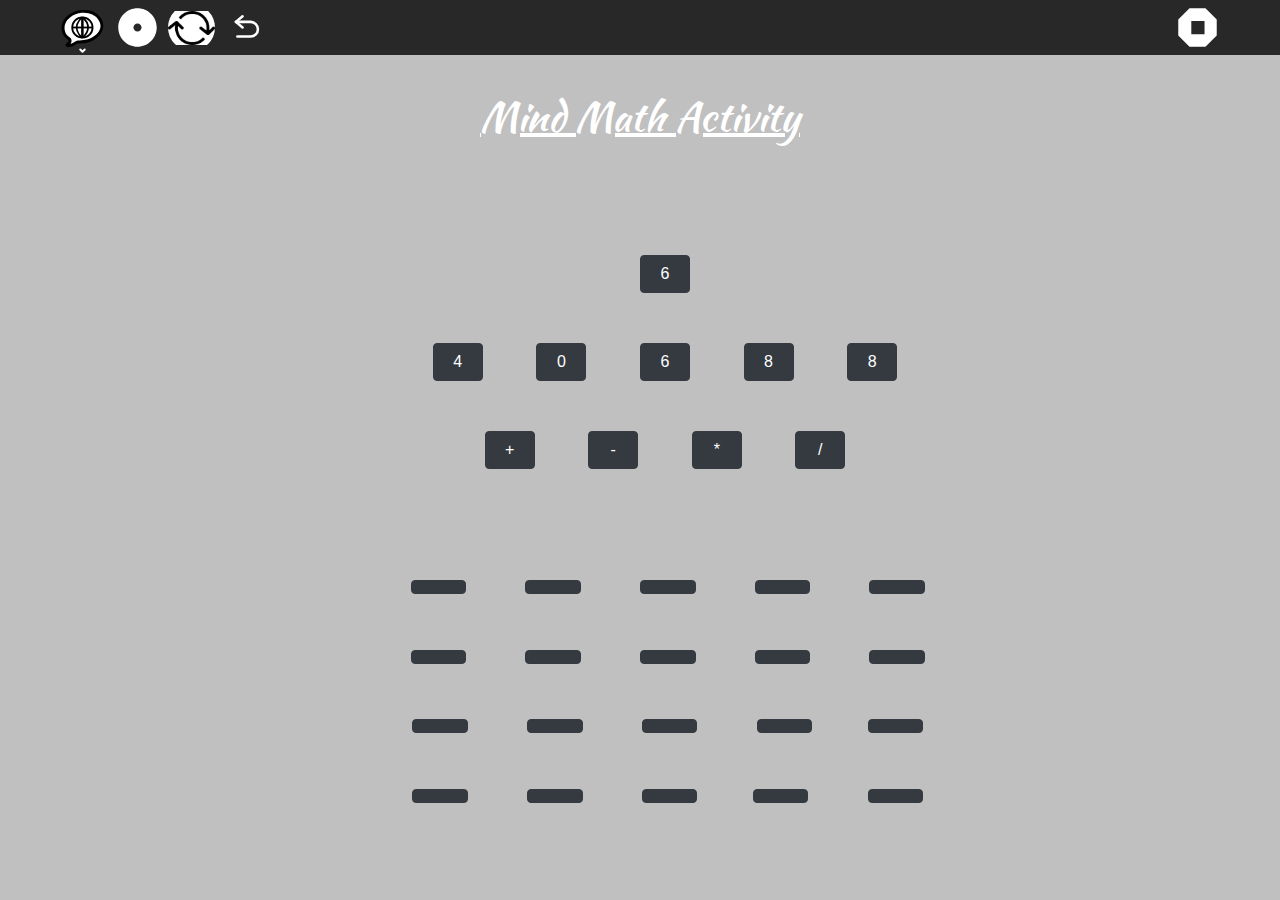
<file: activities/MindMath.activity/index.html>
<!DOCTYPE html>
<html>

<head>
<meta charset="utf-8" />
<title>My Activity</title>
<meta name="viewport" content="user-scalable=no, initial-scale=1, maximum-scale=1, minimum-scale=1, width=device-width, viewport-fit=cover"/>
<link rel="stylesheet" href="https://maxcdn.bootstrapcdn.com/bootstrap/4.0.0/css/bootstrap.min.css" integrity="sha384-Gn5384xqQ1aoWXA+058RXPxPg6fy4IWvTNh0E263XmFcJlSAwiGgFAW/dAiS6JXm" crossorigin="anonymous">
<link href="https://fonts.googleapis.com/css?family=Kaushan+Script&display=swap" rel="stylesheet">
<link rel="stylesheet" media="not screen and (device-width: 1200px) and (device-height: 900px)"
	href="lib/sugar-web/graphics/css/sugar-96dpi.css">
<link rel="stylesheet" media="screen and (device-width: 1200px) and (device-height: 900px)"
	href="lib/sugar-web/graphics/css/sugar-200dpi.css">
<link rel="stylesheet" href="css/activity.css">



<script data-main="js/loader" src="lib/require.js"></script>
</head>

<body>
<div id="main-toolbar" class="toolbar">
  <button class="toolbutton" id="activity-button" title="My Activity"></button>
  <button class="toolbutton" id="network-button" title="Network"></button>
  <button  class="toolbutton" type="button" id="reset" onclick="window.location.reload();" title="reset"></button>
  <button  class="toolbutton" type="button" id="undo" onclick="reset()" title="undo"></button>

  <!-- Add more buttons here -->

  <!-- Buttons with class="pull-right" will be right aligned -->
  <button class="toolbutton pull-right" id="stop-button" title="Stop"></button>
</div>

<!-- The content of your activity goes inside the canvas -->
<div id="canvas">

  <!-- Replace this message with your own content -->
        <div class="header">
          <h1><u>Mind Math Activity</u> </h1>
      </div>

      <div class="container">
          <div class="input">
          
            
            
            <button class="btn btn-dark" id="res" value="8"> </button><br>
            <button class="btn btn-dark" id="1" onclick="select1()" value="10"></button>
            <button class="btn btn-dark" id="2" onclick="select2()" value="8"></button>
            <button class="btn btn-dark" id="3" onclick="select3()" value="2"></button>
            <button class="btn btn-dark" id="4" onclick="select4()" value="8"></button>
            <button class="btn btn-dark" id="5" onclick="select5()" value="2"></button>
            <br>
          
          <button type="button" id="add" onclick="add()" class="btn btn-dark">+</button>
          <button type="button" id="sub" onclick="sub()" class="btn btn-dark">-</button>
          <button type="button" id="mul" onclick="mul()" class="btn btn-dark">*</button>
          <button type="button" id="div" onclick="div()" class="btn btn-dark">/</button>

         

          </div>

          <div class="output">

                  <!-- <button type="button" id="set" onclick="submit()" class="btn btn-dark">Set</button> -->
                  <button class="btn btn-dark" id="res1-a"></button> <button class="btn btn-dark" id="res2-a"></button> <button class="btn btn-dark" id="res3-a"></button> <button id="eq-a" class="btn btn-dark"></button> <button class="btn btn-dark" id="res4-a"></button><br>
                <button class="btn btn-dark" id="res1-b"></button> <button class="btn btn-dark" id="res2-b"></button> <button class="btn btn-dark" id="res3-b"></button> <button id="eq-b" class="btn btn-dark"></button> <button class="btn btn-dark" id="res4-b"></button> <br>
                <button class="btn btn-dark" id="res1-c"></button> <button class="btn btn-dark" id="res2-c"></button> <button class="btn btn-dark" id="res3-c"></button> <button id="eq-c" class="btn btn-dark"></button><button class="btn btn-dark" id="res4-c"></button><br>
                <button class="btn btn-dark" id="res1-d"></button> <button class="btn btn-dark" id="res2-d"></button> <button class="btn btn-dark" id="res3-d"></button><button id="eq-d" class="btn btn-dark"></button> <button class="btn btn-dark" id="res4-d"></button> <br>


          </div>
          <div id="msg"></div>
      </div>




</div>

<script src="js/math.js"></script>

</body>

</html>
</file>
<file: activities/MindMath.activity/lib/sugar-web/graphics/css/sugar-96dpi.css>
html {
  height: 100%;
  -webkit-tap-highlight-color: rgba(0, 0, 0, 0);
}
body {
  position: relative;
  height: 100%;
  margin: 0;
  font-family: sans-serif;
  font-size: 10pt;
  background-color: #c0c0c0;
}
.unselectable {
  -webkit-user-select: none;
  -moz-user-select: none;
}
.pull-right {
  float: right;
}
a {
  color: #0076c3;
  text-decoration: none;
}
/* Toolbar */
.toolbar {
  height: 55px;
  padding: 0 57px;
  color: white;
  background-color: #282828;
  -webkit-user-select: none;
  -moz-user-select: none;
}
/* Toolbar separator */
.toolbar hr {
  display: inline-block;
  height: 33px;
  margin: 2.5px;
  margin-bottom: -17px;
  border: 1px solid #808080;
}
/* Toolbar toolbutton */
.toolbar .toolbutton {
  position: relative;
  width: 47px;
  height: 47px;
  margin: 4px 2px;
  color: white;
  color: transparent;
  background-color: transparent;
  background-position: center;
  background-repeat: no-repeat;
  background-size: contain;
  border: 0;
  border-radius: 5.5px;
}
.toolbar .toolbutton:hover {
  background-color: black;
}
.toolbar .toolbutton:active,
.toolbar .toolbutton.active {
  background-color: #808080;
}
.toolbar .toolbutton img {
  width: 100%;
  height: 100%;
}
.toolbar .toolbutton:before {
  position: absolute;
  right: -4px;
  bottom: -4px;
  display: block;
  width: 55px;
  height: 11px;
  background-color: transparent;
  content: "";
}
.toolbar .toolbutton.invoker:before {
  background-image: url('../icons/emblems/arrow-down.svg');
}
.toolbar #stop-button {
  background-image: url('../icons/actions/activity-stop.svg');
}
/* Canvas */
#canvas {
  position: absolute;
  top: 55px;
  bottom: 0;
  width: 100%;
  overflow-y: auto;
  color: black;
  background-color: #c0c0c0;
}
/* Button */
button {
  padding: 2px 4px;
  line-height: 22px;
  color: white;
  background-color: #808080;
  border: 2px solid transparent;
  border-radius: 22px;
  -webkit-user-select: none;
  -moz-user-select: none;
}
button:hover {
  background-color: #a2a2a2;
  border-color: #a2a2a2;
}
button:active {
  color: black;
  background-color: white;
  border-color: #808080;
}
button:focus {
  border-color: white;
}
.toolbar button {
  margin-top: 12.5px;
}
/* Button with icon */
button.icon {
  position: relative;
  padding-left: 26px;
}
button.icon span.ok {
  background-image: url(../icons/actions/dialog-ok.svg);
}
button.icon:active span.ok {
  background-image: url(../icons/actions/dialog-ok-active.svg);
}
button.icon span.cancel {
  background-image: url(../icons/actions/dialog-cancel.svg);
}
button.icon:active span.cancel {
  background-image: url(../icons/actions/dialog-cancel-active.svg);
}
button.icon span {
  position: absolute;
  display: inline-block;
  width: 22px;
  height: 22px;
  background-color: transparent;
  background-position: center;
  background-repeat: no-repeat;
  background-size: 22px 22px;
}
button.icon span {
  top: 2px;
  left: 2px;
}
/* One line text input */
input[type='text'] {
  width: 165px;
  padding: 4px;
  line-height: 22px;
  background-color: #e5e5e5;
  border: 2px solid #e5e5e5;
  border-radius: 22px;
  outline: 0;
}
input[type='text']:focus {
  background-color: white;
}
input[type='text']:disabled {
  background-color: #808080;
  border-color: #808080;
}
.toolbar input[type='text'],
.palette .row input[type='text'] {
  margin-top: 10.5px;
}
.palette .row input[type='text']:nth-last-child(1) {
  margin-top: 8.5px;
}
input[type='text'].expand {
  width: calc(100% - 12px);
}
/* One line text input with buttons inside */
.icon-input {
  position: relative;
  display: inline-block;
}
.icon-input input[type='text'] {
  width: 135px;
  padding-right: 34px;
}
.icon-input.expand {
  width: 100%;
}
.icon-input.expand input[type='text'] {
  width: calc(100% - 42px);
}
.icon-input button {
  position: absolute;
  width: 34px;
  height: 34px;
  padding: 0;
  background-size: 22px 22px;
}
.icon-input button.right {
  right: 0;
  margin: 0 0 0 -34px;
  border-radius: 0 22px 22px 0;
}
.icon-input button {
  background-color: transparent;
  background-position: center;
  background-repeat: no-repeat;
  border: 0;
}
.icon-input button {
  top: 2px;
}
.toolbar .icon-input button:hover {
  background-color: transparent;
}
.toolbar .icon-input button {
  top: 10.5px;
}
button.cancel {
  background-image: url(../icons/actions/entry-cancel.svg);
}
button.cancel:active {
  background-image: url(../icons/actions/entry-cancel-active.svg);
}
button.cancel:disabled {
  background-image: url(../icons/actions/entry-cancel-disabled.svg);
}
/* Slider */
/* FIXME this is not fully Sugarized yet */
input[type='range'] {
  height: 11px;
  cursor: pointer;
  background-color: #808080;
  border-radius: 22px;
  -webkit-appearance: none !important;
}
input[type='range']::-webkit-slider-thumb {
  width: 22px;
  height: 22px;
  background-color: #c0c0c0;
  border: 4px solid #808080;
  border-radius: 11px;
  -webkit-appearance: none !important;
}
input[type='range']::-webkit-slider-thumb:hover {
  background-color: #e2e2e2;
  border-color: #a2a2a2;
}
.toolbar input[type='range'] {
  margin-top: 22px;
}
/* Label */
label {
  -webkit-user-select: none;
  -moz-user-select: none;
}
/* Palette */
.palette {
  position: absolute;
  color: white;
  pointer-events: none;
  background-color: transparent;
}
.palette-invoker {
  width: 51px;
  height: 53px;
  background-color: black;
  background-position: 2px 2px;
  background-repeat: no-repeat;
  background-size: 47px;
  border: 2px solid #808080;
  border-bottom: 0;
}
.palette-invoker:after {
  position: absolute;
  top: 44px;
  left: 0;
  display: block;
  width: 55px;
  height: 11px;
  background-color: transparent;
  background-image: url('../icons/emblems/arrow-up.svg');
  content: "";
}
.palette-invoker:before {
  position: absolute;
  top: 55px;
  left: 2px;
  display: block;
  width: 51px;
  height: 2px;
  background-color: black;
  content: "";
}
.palette .wrapper {
  max-width: 271px;
  min-width: 161px;
  min-height: 51px;
  pointer-events: auto;
  background-color: black;
  border: 2px solid #808080;
}
.palette .header {
  height: 51px;
  margin: 0 5.5px;
  font-weight: bold;
  line-height: 51px;
  -webkit-user-select: none;
  -moz-user-select: none;
}
.palette hr {
  border: 1px solid #808080;
}
.palette hr.header-separator {
  margin-top: 0;
}
.palette .row {
  height: 55px;
  margin: 0 5.5px;
}
.palette .row:nth-last-child(1) {
  height: 51px;
}
.palette .row.small {
  height: 22px;
}
.palette .row.expand {
  height: auto;
}
/* Palette menu */
.palette .menu {
  padding: 0;
  margin-top: 11px;
  margin-bottom: 11px;
  list-style-type: none;
}
.palette .menu button {
  width: 100%;
  padding-top: 0;
  padding-bottom: 0;
  margin-top: 0;
  margin-bottom: 0;
  line-height: 33px;
  text-align: left;
  background-color: transparent;
  border: 0;
  border-radius: 0;
}
.palette .menu button:hover {
  color: white;
  background-color: #808080;
}
.palette .menu button.icon {
  padding-left: 37px;
}
.palette .menu button.icon span {
  top: 0;
  left: 0;
  width: 33px;
  height: 33px;
}
/* Scrollbar */
::-webkit-scrollbar {
  width: 11px;
  background-color: #808080;
}
::-webkit-scrollbar-thumb {
  background-color: white;
  border: 2px solid #dddddd;
  border-radius: 11px;
}
/* Grid for visual debugging and layout */
.grid {
  position: absolute;
  top: 0;
  left: 0;
  background-color: transparent;
}
/* Checkbox and radio */
input[type='checkbox'],
input[type='radio'] {
  width: 22px;
  height: 22px;
  margin: 2px 2px 4px 2px;
  vertical-align: middle;
  background-position: center;
  background-size: contain;
  -webkit-appearance: none;
  -moz-appearance: none;
  appearance: none;
}
.toolbar input[type='checkbox'],
.toolbar input[type='radio'] {
  margin-top: 14.5px;
  margin-bottom: 18.5px;
}
input[type='checkbox'] {
  background-image: url(../icons/actions/checkbox-unchecked.svg);
}
input[type='checkbox']:active {
  background-image: url(../icons/actions/checkbox-checked-selected.svg);
}
input[type='checkbox']:checked:active {
  background-image: url(../icons/actions/checkbox-checked-selected.svg);
}
input[type='checkbox']:checked {
  background-image: url(../icons/actions/checkbox-checked.svg);
}
input[type='radio'] {
  background-image: url(../icons/actions/radio.svg);
}
input[type='radio']:active {
  background-image: url(../icons/actions/radio-selected.svg);
}
input[type='radio']:checked:active {
  background-image: url(../icons/actions/radio-active-selected.svg);
}
input[type='radio']:checked {
  background-image: url(../icons/actions/radio-active.svg);
}
/* Textarea */
textarea {
  margin: 2px;
  border: 2px solid #808080;
}
textarea.expand {
  width: calc(100% - 12px);
}
/* Lists */
ul.flat-list {
  padding: 0;
  margin: 0;
  list-style-type: none;
}
ul.flat-list li {
  height: 31px;
  line-height: 31px;
  background-color: white;
  border-bottom: 2px dotted #c0c0c0;
}
ul.flat-list li:nth-last-child(1) {
  border-bottom: none;
}
ul.flat-list.big li {
  height: 42px;
  line-height: 42px;
}
ul.flat-list.striped li:nth-child(odd) {
  background-color: #e5e5e5;
}
/* ActivityPalette */
#activity-palette .wrapper {
  width: 271px;
}
*:focus {
  outline: 0;
 }
</file>
<file: activities/MindMath.activity/lib/sugar-web/graphics/css/sugar-200dpi.css>
html {
  height: 100%;
  -webkit-tap-highlight-color: rgba(0, 0, 0, 0);
}
body {
  position: relative;
  height: 100%;
  margin: 0;
  font-family: sans-serif;
  font-size: 10pt;
  background-color: #c0c0c0;
}
.unselectable {
  -webkit-user-select: none;
  -moz-user-select: none;
}
.pull-right {
  float: right;
}
a {
  color: #0076c3;
  text-decoration: none;
}
/* Toolbar */
.toolbar {
  height: 75px;
  padding: 0 77px;
  color: white;
  background-color: #282828;
  -webkit-user-select: none;
  -moz-user-select: none;
}
/* Toolbar separator */
.toolbar hr {
  display: inline-block;
  height: 45px;
  margin: 4.5px;
  margin-bottom: -21px;
  border: 1px solid #808080;
}
/* Toolbar toolbutton */
.toolbar .toolbutton {
  position: relative;
  width: 67px;
  height: 67px;
  margin: 4px 2px;
  color: white;
  color: transparent;
  background-color: transparent;
  background-position: center;
  background-repeat: no-repeat;
  background-size: contain;
  border: 0;
  border-radius: 7.5px;
}
.toolbar .toolbutton:hover {
  background-color: black;
}
.toolbar .toolbutton:active,
.toolbar .toolbutton.active {
  background-color: #808080;
}
.toolbar .toolbutton img {
  width: 100%;
  height: 100%;
}
.toolbar .toolbutton:before {
  position: absolute;
  right: -4px;
  bottom: -4px;
  display: block;
  width: 75px;
  height: 15px;
  background-color: transparent;
  content: "";
}
.toolbar .toolbutton.invoker:before {
  background-image: url('../icons/emblems/arrow-down.svg');
}
.toolbar #stop-button {
  background-image: url('../icons/actions/activity-stop.svg');
}
/* Canvas */
#canvas {
  position: absolute;
  top: 75px;
  bottom: 0;
  width: 100%;
  overflow-y: auto;
  color: black;
  background-color: #c0c0c0;
}
/* Button */
button {
  padding: 2px 4px;
  line-height: 30px;
  color: white;
  background-color: #808080;
  border: 2px solid transparent;
  border-radius: 30px;
  -webkit-user-select: none;
  -moz-user-select: none;
}
button:hover {
  background-color: #a2a2a2;
  border-color: #a2a2a2;
}
button:active {
  color: black;
  background-color: white;
  border-color: #808080;
}
button:focus {
  border-color: white;
}
.toolbar button {
  margin-top: 18.5px;
}
/* Button with icon */
button.icon {
  position: relative;
  padding-left: 34px;
}
button.icon span.ok {
  background-image: url(../icons/actions/dialog-ok.svg);
}
button.icon:active span.ok {
  background-image: url(../icons/actions/dialog-ok-active.svg);
}
button.icon span.cancel {
  background-image: url(../icons/actions/dialog-cancel.svg);
}
button.icon:active span.cancel {
  background-image: url(../icons/actions/dialog-cancel-active.svg);
}
button.icon span {
  position: absolute;
  display: inline-block;
  width: 30px;
  height: 30px;
  background-color: transparent;
  background-position: center;
  background-repeat: no-repeat;
  background-size: 30px 30px;
}
button.icon span {
  top: 2px;
  left: 2px;
}
/* One line text input */
input[type='text'] {
  width: 225px;
  padding: 4px;
  line-height: 30px;
  background-color: #e5e5e5;
  border: 2px solid #e5e5e5;
  border-radius: 30px;
  outline: 0;
}
input[type='text']:focus {
  background-color: white;
}
input[type='text']:disabled {
  background-color: #808080;
  border-color: #808080;
}
.toolbar input[type='text'],
.palette .row input[type='text'] {
  margin-top: 16.5px;
}
.palette .row input[type='text']:nth-last-child(1) {
  margin-top: 14.5px;
}
input[type='text'].expand {
  width: calc(100% - 12px);
}
/* One line text input with buttons inside */
.icon-input {
  position: relative;
  display: inline-block;
}
.icon-input input[type='text'] {
  width: 187px;
  padding-right: 42px;
}
.icon-input.expand {
  width: 100%;
}
.icon-input.expand input[type='text'] {
  width: calc(100% - 50px);
}
.icon-input button {
  position: absolute;
  width: 42px;
  height: 42px;
  padding: 0;
  background-size: 30px 30px;
}
.icon-input button.right {
  right: 0;
  margin: 0 0 0 -42px;
  border-radius: 0 30px 30px 0;
}
.icon-input button {
  background-color: transparent;
  background-position: center;
  background-repeat: no-repeat;
  border: 0;
}
.icon-input button {
  top: 2px;
}
.toolbar .icon-input button:hover {
  background-color: transparent;
}
.toolbar .icon-input button {
  top: 16.5px;
}
button.cancel {
  background-image: url(../icons/actions/entry-cancel.svg);
}
button.cancel:active {
  background-image: url(../icons/actions/entry-cancel-active.svg);
}
button.cancel:disabled {
  background-image: url(../icons/actions/entry-cancel-disabled.svg);
}
/* Slider */
/* FIXME this is not fully Sugarized yet */
input[type='range'] {
  height: 15px;
  cursor: pointer;
  background-color: #808080;
  border-radius: 30px;
  -webkit-appearance: none !important;
}
input[type='range']::-webkit-slider-thumb {
  width: 30px;
  height: 30px;
  background-color: #c0c0c0;
  border: 4px solid #808080;
  border-radius: 15px;
  -webkit-appearance: none !important;
}
input[type='range']::-webkit-slider-thumb:hover {
  background-color: #e2e2e2;
  border-color: #a2a2a2;
}
.toolbar input[type='range'] {
  margin-top: 30px;
}
/* Label */
label {
  -webkit-user-select: none;
  -moz-user-select: none;
}
/* Palette */
.palette {
  position: absolute;
  color: white;
  pointer-events: none;
  background-color: transparent;
}
.palette-invoker {
  width: 71px;
  height: 73px;
  background-color: black;
  background-position: 2px 2px;
  background-repeat: no-repeat;
  background-size: 67px;
  border: 2px solid #808080;
  border-bottom: 0;
}
.palette-invoker:after {
  position: absolute;
  top: 60px;
  left: 0;
  display: block;
  width: 75px;
  height: 15px;
  background-color: transparent;
  background-image: url('../icons/emblems/arrow-up.svg');
  content: "";
}
.palette-invoker:before {
  position: absolute;
  top: 75px;
  left: 2px;
  display: block;
  width: 71px;
  height: 2px;
  background-color: black;
  content: "";
}
.palette .wrapper {
  max-width: 371px;
  min-width: 221px;
  min-height: 71px;
  pointer-events: auto;
  background-color: black;
  border: 2px solid #808080;
}
.palette .header {
  height: 71px;
  margin: 0 7.5px;
  font-weight: bold;
  line-height: 71px;
  -webkit-user-select: none;
  -moz-user-select: none;
}
.palette hr {
  border: 1px solid #808080;
}
.palette hr.header-separator {
  margin-top: 0;
}
.palette .row {
  height: 75px;
  margin: 0 7.5px;
}
.palette .row:nth-last-child(1) {
  height: 71px;
}
.palette .row.small {
  height: 30px;
}
.palette .row.expand {
  height: auto;
}
/* Palette menu */
.palette .menu {
  padding: 0;
  margin-top: 15px;
  margin-bottom: 15px;
  list-style-type: none;
}
.palette .menu button {
  width: 100%;
  padding-top: 0;
  padding-bottom: 0;
  margin-top: 0;
  margin-bottom: 0;
  line-height: 45px;
  text-align: left;
  background-color: transparent;
  border: 0;
  border-radius: 0;
}
.palette .menu button:hover {
  color: white;
  background-color: #808080;
}
.palette .menu button.icon {
  padding-left: 49px;
}
.palette .menu button.icon span {
  top: 0;
  left: 0;
  width: 45px;
  height: 45px;
}
/* Scrollbar */
::-webkit-scrollbar {
  width: 15px;
  background-color: #808080;
}
::-webkit-scrollbar-thumb {
  background-color: white;
  border: 2px solid #dddddd;
  border-radius: 15px;
}
/* Grid for visual debugging and layout */
.grid {
  position: absolute;
  top: 0;
  left: 0;
  background-color: transparent;
}
/* Checkbox and radio */
input[type='checkbox'],
input[type='radio'] {
  width: 30px;
  height: 30px;
  margin: 2px 2px 4px 2px;
  vertical-align: middle;
  background-position: center;
  background-size: contain;
  -webkit-appearance: none;
  -moz-appearance: none;
  appearance: none;
}
.toolbar input[type='checkbox'],
.toolbar input[type='radio'] {
  margin-top: 20.5px;
  margin-bottom: 24.5px;
}
input[type='checkbox'] {
  background-image: url(../icons/actions/checkbox-unchecked.svg);
}
input[type='checkbox']:active {
  background-image: url(../icons/actions/checkbox-checked-selected.svg);
}
input[type='checkbox']:checked:active {
  background-image: url(../icons/actions/checkbox-checked-selected.svg);
}
input[type='checkbox']:checked {
  background-image: url(../icons/actions/checkbox-checked.svg);
}
input[type='radio'] {
  background-image: url(../icons/actions/radio.svg);
}
input[type='radio']:active {
  background-image: url(../icons/actions/radio-selected.svg);
}
input[type='radio']:checked:active {
  background-image: url(../icons/actions/radio-active-selected.svg);
}
input[type='radio']:checked {
  background-image: url(../icons/actions/radio-active.svg);
}
/* Textarea */
textarea {
  margin: 2px;
  border: 2px solid #808080;
}
textarea.expand {
  width: calc(100% - 12px);
}
/* Lists */
ul.flat-list {
  padding: 0;
  margin: 0;
  list-style-type: none;
}
ul.flat-list li {
  height: 43px;
  line-height: 43px;
  background-color: white;
  border-bottom: 2px dotted #c0c0c0;
}
ul.flat-list li:nth-last-child(1) {
  border-bottom: none;
}
ul.flat-list.big li {
  height: 58px;
  line-height: 58px;
}
ul.flat-list.striped li:nth-child(odd) {
  background-color: #e5e5e5;
}
/* ActivityPalette */
#activity-palette .wrapper {
  width: 371px;
}
*:focus {
  outline: 0;
 }
</file>
<file: activities/MindMath.activity/css/activity.css>
#main-toolbar #activity-button {
  background-image: url(../activity/activity-icon.svg);
}
#main-toolbar #network-button {
  background-image: url(../lib/sugar-web/graphics/icons/actions/zoom-home.svg);
}
#main-toolbar #reset {
  background-image: url(../icons/reset.png);
  border-radius:50% ;
}
#main-toolbar #undo {
  background-image: url(../icons/edit-undo.svg);
  border-radius:50% ;
}
body{
  
  
  background: #136a8a;  /* fallback for old browsers */
  background: -webkit-linear-gradient(to right, #267871, #136a8a);  /* Chrome 10-25, Safari 5.1-6 */
  background: linear-gradient(to right, #267871, #136a8a); /* W3C, IE 10+/ Edge, Firefox 16+, Chrome 26+, Opera 12+, Safari 7+ */

  background-size: cover ;
}

.btn{
  text-align: center;
  margin-top: 5%;
  margin-left: 5%;
  height: 10%;
  width: 5%;;
}

.header{
  text-align: center;
  margin-top:3% ;
  margin-bottom: 5%;
}

.input{
  text-align: center;
  margin: 5%;
}
.output{
  text-align: center;
}
#msg {
  position: fixed;
  display: none;
  width: 100%;
  height: 100%;
  top: 0;
  left: 0;
  right: 0;
  bottom: 0;
  background-color: rgba(0,0,0,0.5);
  z-index: 2;
  cursor: pointer;
  text-align: center;
  margin-top: 15%;
}
h1{


  font-family: 'Kaushan Script', cursive;
  color:white;
}
</file>
